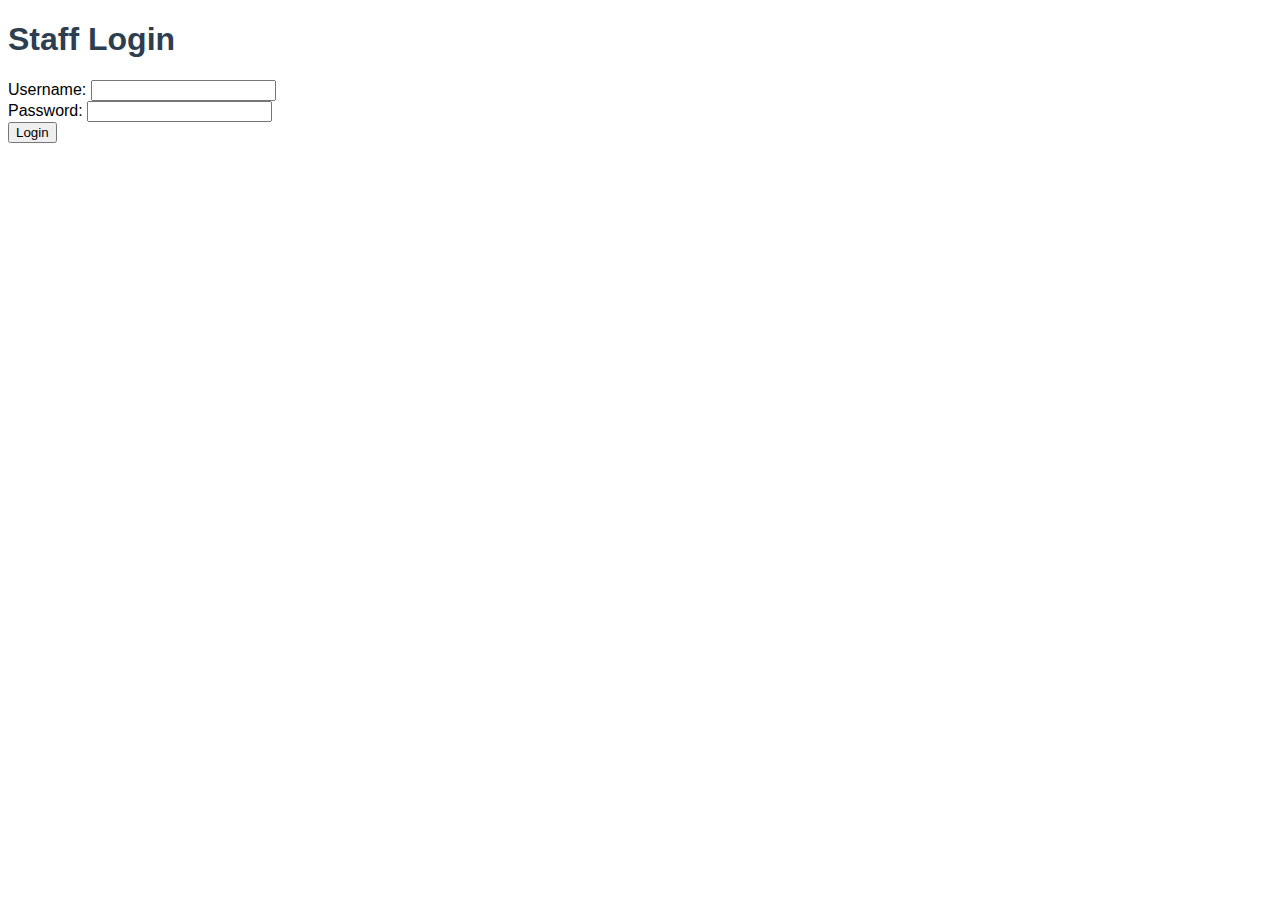
<file: index.html>
<!DOCTYPE html>
<html lang="en">
<head>
<meta charset="UTF-8">
<title>Staff VST Login</title>
<link rel="stylesheet" href="static/style.css">
</head>
<body>
<h1>Staff Login</h1>
<form id="loginForm">
  Username: <input type="text" id="username"><br>
  Password: <input type="password" id="password"><br>
  <button type="submit">Login</button>
</form>
<script src="static/script.js"></script>
</body>
</html>
</file>
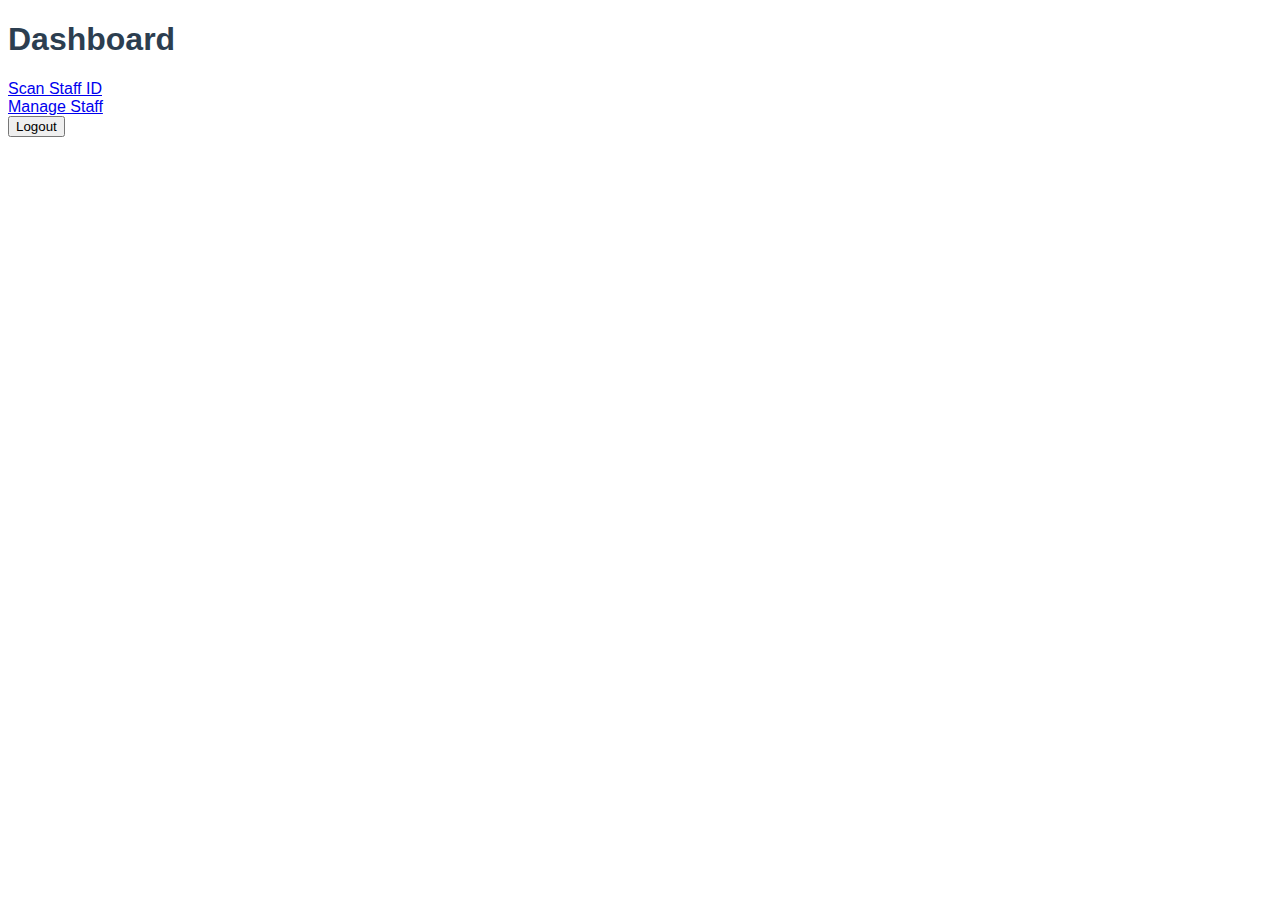
<file: dashboard.html>
<!DOCTYPE html>
<html lang="en">
<head>
<meta charset="UTF-8">
<title>Dashboard</title>
<link rel="stylesheet" href="static/style.css">
</head>
<body>
<h1>Dashboard</h1>
<p id="welcome"></p>
<a href="scan.html">Scan Staff ID</a><br>
<a href="manage_staff.html">Manage Staff</a><br>
<button onclick="logout()">Logout</button>
<script src="static/script.js"></script>
</body>
</html>
</file>
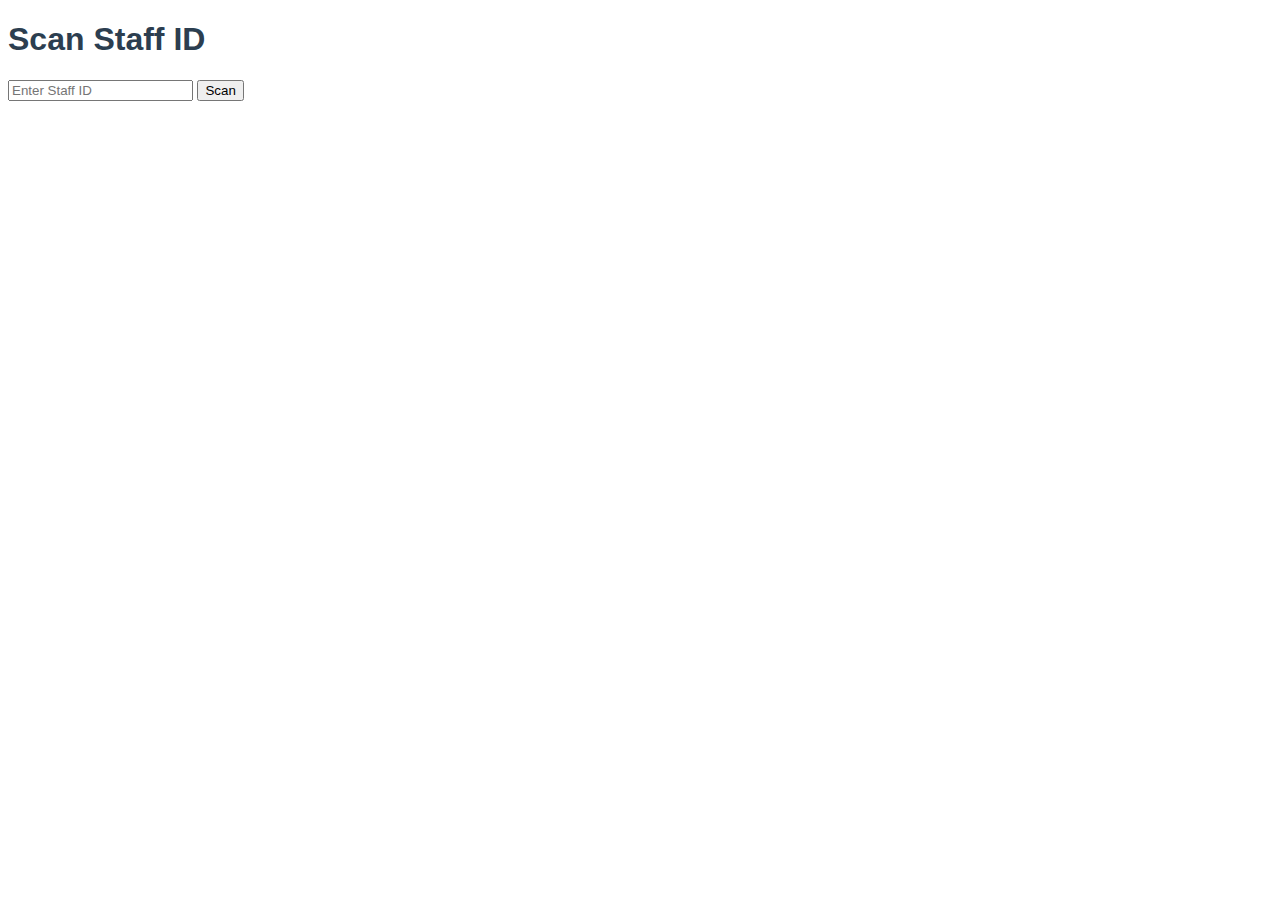
<file: scan.html>
<!DOCTYPE html>
<html lang="en">
<head>
<meta charset="UTF-8">
<title>Scan Staff ID</title>
<link rel="stylesheet" href="static/style.css">
</head>
<body>
<h1>Scan Staff ID</h1>
<input type="text" id="staffID" placeholder="Enter Staff ID">
<button onclick="scan()">Scan</button>
<p id="result"></p>
<script>
const staffDB = {"1001":"Alice","1002":"Bob","1003":"Charlie"};
function scan(){
  const id = document.getElementById("staffID").value;
  const res = document.getElementById("result");
  if(staffDB[id]){
    res.innerText = "Valid ID: " + staffDB[id];
  } else {
    res.innerText = "Invalid ID ❌";
  }
}
</script>
</body>
</html>
</file>
<file: static/style.css>
body{font-family:Arial,sans-serif;} h1{color:#2c3e50;}
</file>
